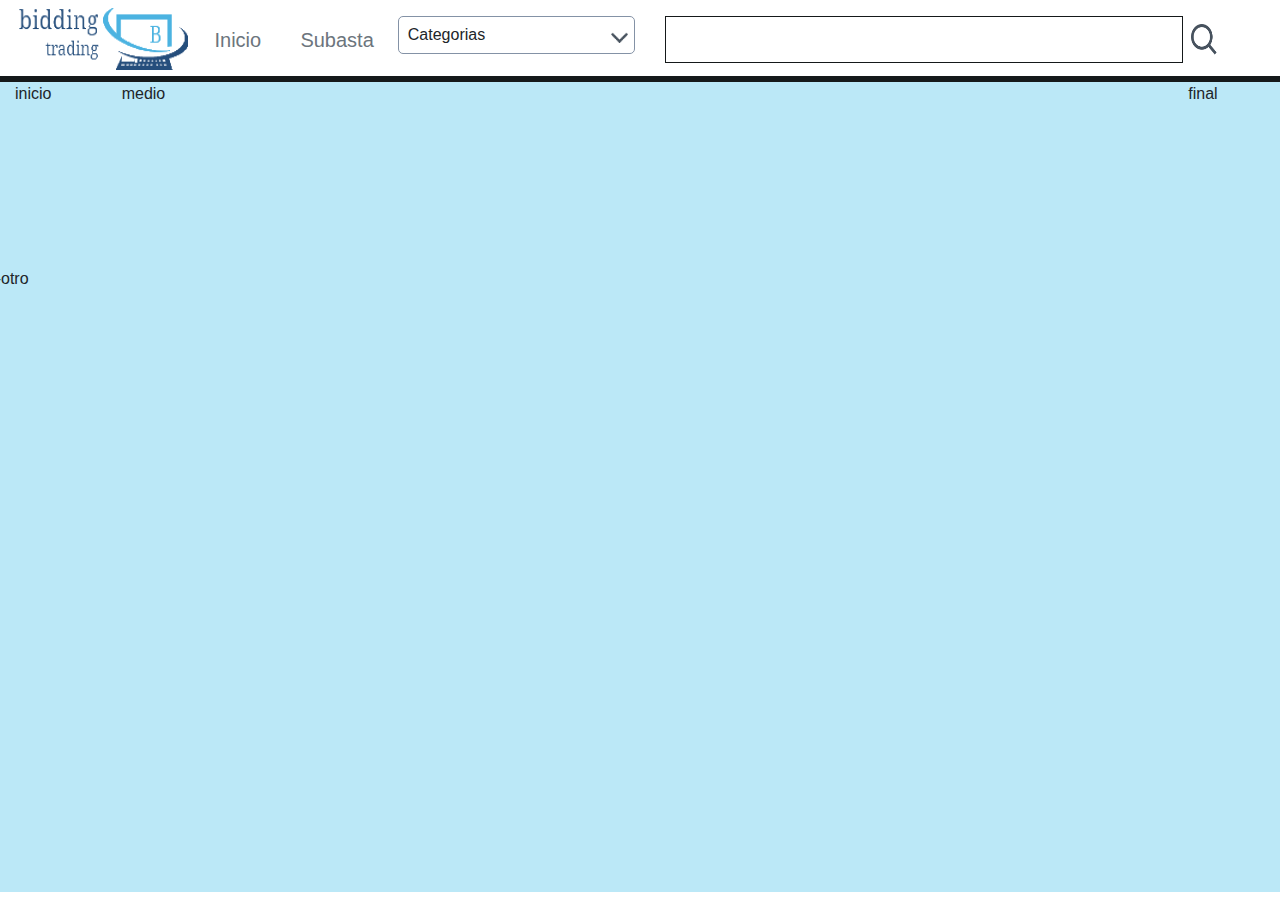
<file: biddin trading/pruebas/cuerpo/index.html>
<!DOCTYPE html>
<html>
<head>
	<link rel="stylesheet" href="https://stackpath.bootstrapcdn.com/bootstrap/4.4.1/css/bootstrap.min.css" integrity="sha384-Vkoo8x4CGsO3+Hhxv8T/Q5PaXtkKtu6ug5TOeNV6gBiFeWPGFN9MuhOf23Q9Ifjh" crossorigin="anonymous">
	<script src="https://code.jquery.com/jquery-3.4.1.slim.min.js" integrity="sha384-J6qa4849blE2+poT4WnyKhv5vZF5SrPo0iEjwBvKU7imGFAV0wwj1yYfoRSJoZ+n" crossorigin="anonymous"></script>
	<script src="https://cdn.jsdelivr.net/npm/popper.js@1.16.0/dist/umd/popper.min.js" integrity="sha384-Q6E9RHvbIyZFJoft+2mJbHaEWldlvI9IOYy5n3zV9zzTtmI3UksdQRVvoxMfooAo" crossorigin="anonymous"></script>
	<script src="https://stackpath.bootstrapcdn.com/bootstrap/4.4.1/js/bootstrap.min.js" integrity="sha384-wfSDF2E50Y2D1uUdj0O3uMBJnjuUD4Ih7YwaYd1iqfktj0Uod8GCExl3Og8ifwB6" crossorigin="anonymous"></script>
	<LINK REL="StyleSheet" HREF="../css/estilos.css" TYPE="text/css" MEDIA=screen>
	<title>Bidding Trading</title>
</head>
<body>
	<div class="container-fluid">
		<header>
			<img src="../data/imagenes/logo.png" id="Logo">
			<a href=""><button type="button" class="btn btn-lg btn-outline-secondary" id="BtInicio">Inicio</button></a>
			<a href=""><button type="button" class="btn btn-lg btn-outline-secondary" id="BtSubastas">Subasta</button></a>
			<div class="dropdown" id="BTD">
				<button class="btn dropdown-toggle-split" type="button" id="Btdesplegable" 
				data-toggle="dropdown" aria-haspopup="true" aria-expanded="false">Categorias
				<img src="../data/imagenes/flecha hacia abajo.png" id="Flecha">
				</button>
				
				<div class="dropdown-menu" aria-labelledby="dropdownMenuButton " id="DropBtn">
				    <a class="dropdown-item" href="" >Huawei</a><!--los href llenarlos con el php que contenga los filtros-->
				    <a class="dropdown-item" href="" >Alcatel</a><!--lo mismo-->
				    <a class="dropdown-item" href="" >Xiaomi</a><!--hasta aca--> 
				</div>
			</div>
			<form action=""><!-- recordar ponerle el php que realice la consulta-->
				<input type="text" id="Busquedas" name="busqueda">
				<input type="image" name="envio" src="../data/imagenes/lupa.png" id="Lupa">
			</form>
		</header>
		<div id="LineaBlack"></div>
	</div>
	
	<div class="container-fluid" id="Contenido">
		<div class="row" id="MenuEIngreso">
			<div class="col-md-1">inicio</div>
			<div class="col-md-10">medio</div>
			<div class="col-md-1">final</div>
		</div>
		<div class="row" id="PanelDeSubasta">
			---otro
		</div>
	</div>
	
	<footer>
		dfghj
	</footer>
</body>
</html>
</file>
<file: biddin trading/pruebas/css/estilos.css>
/*medias del modelo son witdh:1440 y height:1024, se trabajaran converciones
en porcentaje(%) para trabajar mejor la responsividad de la pagina*/
body{
	background-color: #ffffff;
	width: 100%;/* 1440px=100% */
  	height: 100%;/* 1024px=100% */
}

header{
	background-color: #FFFFFF;
  	width: 100%;/* 1440px=100% */
  	height: 8.6445%;/* 88.52px=?% 1024px=100% .... (88,52*100)/1024=8,6445..... 88.52px=8.65% */
  	position: absolute; 
  	top: 0%; 
  	left: 0%; 
}
#Logo{
	width: 13.1894%; /* 199px=?% 1440px=100% .... (199*100)/1440=13,8194.... 199px=13.8194% */
  	height: 80%; 
  	position: absolute;
	top: 10.37%; 
  	left: 1.49%; 
}
#BtInicio{
	height: 100%;
	border: 1px solid #ffffff;
	position: absolute;
	top: 1.37%; 
  	left: 15.43%; 
}
#BtSubastas{
	height: 100%;
	border: 1px solid #ffffff;
	position: absolute;
	top: 1.37%; 
  	left: 22.14%; 
}
#BTD{
	
	position: absolute;
	top: 20.9%; 
  	left: 31.08%; 
  	width:18.5%;

}
#Btdesplegable{
	
  	border: 1px solid #8492A6;
  	border-radius: 5px;
	width:100%;
	text-align: left;
}
#Flecha{
	background-color: rgba(255, 255, 255, 0);
	position: absolute;
	top: 40.86%; 
	left: 90.08%; 
  	width: 16.72px;
 	height: 10.75px;
}
#DropBtn{
	width: 100%;
}
#Busquedas{
	background-color: #FFFFFF;
  	border: 1px solid #15191A;
	position: absolute;
	top: 20.86%; 
	left: 51.94%;
	width: 40.5%;
 	height: 60%; 
}
#Lupa{
	background-color: rgba(255, 255, 255, 0);
	position: absolute;
	top: 30.86%; 
	left: 93.08%; 
  	width: 2%;
  	height: 40%;
}
#LineaBlack{
	background-color: #15191A;
	border: 8px solid #15191A; 
	width: 100%; /* 1440px=100% */
  	height: 0.6%; /* 6px=?% 1024px=100% .... (6*100)/1024=0,5859375..... 6px=0.59% */
  	position: absolute; 
  	top: 8.496%; /* 87px=?% 1024px=100% .... (87*100)/1024=8,496.... 87px=8.5% */
  	left:0%;
}
#Contenido{
	background-color: #BBE8F7;
	width: 100%;/* 1440px=100% */
  	height: 90%;/* 1024px=100% 929.28px=90.75*/
  	position: absolute;
  	top: 9.1%; /* 87px=?% 1024px=100% .... (87*100)/1024=8,496.... 87px=8.5% */
  	left: 0%;
}
#MenusEIngreso{
	
	width: 100%;/* 1440px=100% */
  	height: 13.77%;/* 1024px=100% 929.28px=90.75*/
  	position: absolute;
  	top: 9.1%; /* 87px=?% 1024px=100% .... (87*100)/1024=8,496.... 87px=8.5% se le suman el height de la liena (+0.6%)*/
  	left: 0%;
}
#PanelDeSubasta{
	
	width: 100%;/* 1440px=100% */
  	height: 76,23%;
  	position: absolute;
  	top: 22.87%; /* los 9.1 se le suman el tamaño: 13.77+9.1=22.87*/
  	left: 0%;
}
</file>
